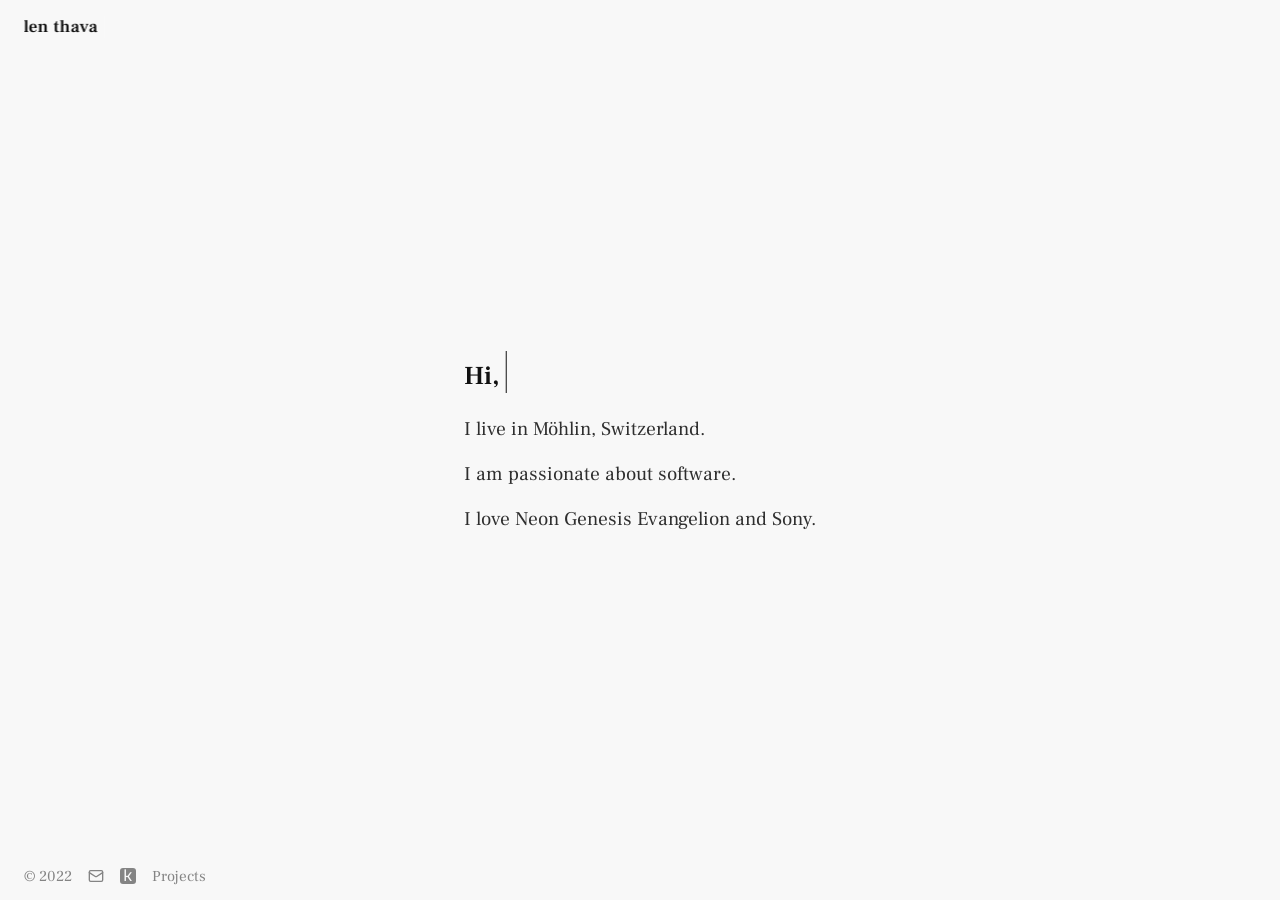
<file: index.html>
<!doctype html>
<html lang="en">
  <head>
    <meta charset="utf-8" />
    <meta name="viewport" content="width=device-width, initial-scale=1" />
    <title>Dehlen Thavarajah</title>
    <meta
      name="description"
      content="Hi, I’m dehlen. I live in Möhlin, Switzerland. I am passionate about software. I love Neon Genesis Evangelion and Sony."
    />
    <meta name="author" content="Dehlen Thavarajah" />
    <meta name="application-name" content="Dehlen Thavarajah" />
    <meta name="robots" content="index, follow, max-snippet:-1, max-image-preview:large" />
    <meta name="color-scheme" content="light" />
    <meta
      name="keywords"
      content="Dehlen Thavarajah, Len Thava, Len Thavarajah, Lenthava, Dehlen Thava, Dehlen Thava Rajah, Thava Rajah, Dehlen Thavaraja, Dehlen Thavrajah, Dehlen Tavarajah, Deheln Thavarajah, Dhelen Thavarajah, Dehlen Thavarjah, Thavarajah, Dehlen, Thava"
    />
    <meta name="theme-color" content="#f8f8f8" />
    <link rel="canonical" href="https://lenthava.com/" />
    <meta property="og:site_name" content="Dehlen Thavarajah" />
    <meta property="og:locale" content="en_US" />
    <meta property="og:type" content="website" />
    <meta property="og:title" content="Dehlen Thavarajah" />
    <meta property="og:url" content="https://lenthava.com/" />
    <meta
      property="og:description"
      content="Hi, I’m dehlen. I live in Möhlin, Switzerland. I am passionate about software. I love Neon Genesis Evangelion and Sony."
    />
    <meta name="twitter:title" content="Dehlen Thavarajah" />
    <meta
      name="twitter:description"
      content="Hi, I’m dehlen. I live in Möhlin, Switzerland. I am passionate about software. I love Neon Genesis Evangelion and Sony."
    />
    <meta name="twitter:card" content="summary" />
    <meta property="og:image" content="https://lenthava.com/icon-512.png?v=d125" />
    <meta property="og:image:width" content="512" />
    <meta property="og:image:height" content="512" />
    <meta property="og:image:alt" content="Dehlen Thavarajah icon" />
    <meta name="twitter:image" content="https://lenthava.com/icon-512.png?v=d125" />
    <meta name="twitter:image:alt" content="Dehlen Thavarajah icon" />
    <link rel="preload" href="fonts/frank-ruhl-libre-latin-400-normal.woff2" as="font" type="font/woff2" crossorigin />
    <link rel="preload" href="fonts/frank-ruhl-libre-latin-600-normal.woff2" as="font" type="font/woff2" crossorigin />
    <link rel="preload" href="fonts/jetbrains-mono-latin-400-normal.woff2" as="font" type="font/woff2" crossorigin />
    <link rel="shortcut icon" href="favicon.ico?v=d125" />
    <link rel="icon" href="favicon.ico?v=d125" sizes="any" />
    <link rel="icon" href="favicon-16x16.png?v=d125" type="image/png" sizes="16x16" />
    <link rel="icon" href="favicon-32x32.png?v=d125" type="image/png" sizes="32x32" />
    <link rel="icon" href="icon-48.png?v=d125" type="image/png" sizes="48x48" />
    <link rel="apple-touch-icon" sizes="180x180" href="apple-touch-icon.png?v=d125" />
    <link rel="mask-icon" href="safari-pinned-tab.svg?v=d125" color="#111111" />
    <link rel="manifest" href="site.webmanifest?v=d125" />
    <script type="application/ld+json">
      {
        "@context": "https://schema.org",
        "@graph": [
          {
            "@type": "Person",
            "@id": "https://lenthava.com/#person",
            "name": "Dehlen Thavarajah",
            "givenName": "Dehlen",
            "familyName": "Thavarajah",
            "additionalName": "Len Thava",
            "alternateName": [
              "Len Thava",
              "Len Thavarajah",
              "Len Thava Rajah",
              "Lenthava",
              "len thava",
              "lenthava",
              "Dehlen Thava",
              "Dehlen Thava Rajah",
              "Dehlen Thavaraja",
              "Dehlen Thavrajah",
              "Dehlen Thavraja",
              "Dehlen Thavarjah",
              "Dehlen Thavara",
              "Dehlen Tavarajah",
              "Dhelen Thavarajah",
              "Dehlan Thavarajah",
              "Thava Rajah",
              "Thava-Rajah",
              "Thavarajah",
              "D. Thavarajah",
              "Dehlen",
              "Thava",
              "Deheln Thavarajah",
              "dehlenthavarajah",
              "dehlen thavarajah"
            ],
            "url": "https://lenthava.com/",
            "sameAs": [
              "https://lenthava.com/"
            ],
            "email": "mailto:d@lenthava.com",
            "image": {
              "@type": "ImageObject",
              "url": "https://lenthava.com/icon-512.png?v=d125",
              "width": 512,
              "height": 512
            },
            "mainEntityOfPage": {
              "@id": "https://lenthava.com/#profile"
            },
            "homeLocation": {
              "@type": "Place",
              "name": "Möhlin, Switzerland"
            },
            "description": "Hi, I’m dehlen. I live in Möhlin, Switzerland. I am passionate about software. I love Neon Genesis Evangelion and Sony.",
            "knowsAbout": [
              "Software",
              "Artificial intelligence",
              "User experience",
              "Neon Genesis Evangelion",
              "Sony"
            ],
            "affiliation": {
              "@type": "Organization",
              "name": "kigex"
            }
          },
          {
            "@type": "ProfilePage",
            "@id": "https://lenthava.com/#profile",
            "url": "https://lenthava.com/",
            "name": "Dehlen Thavarajah",
            "alternateName": [
              "Len Thava",
              "Dehlen Thava",
              "Thava Rajah",
              "Lenthava"
            ],
            "description": "Hi, I’m dehlen. I live in Möhlin, Switzerland. I am passionate about software. I love Neon Genesis Evangelion and Sony.",
            "inLanguage": "en",
            "isPartOf": {
              "@id": "https://lenthava.com/#website"
            },
            "about": {
              "@id": "https://lenthava.com/#person"
            },
            "mainEntity": {
              "@id": "https://lenthava.com/#person"
            },
            "primaryImageOfPage": {
              "@type": "ImageObject",
              "url": "https://lenthava.com/icon-512.png?v=d125",
              "width": 512,
              "height": 512
            }
          },
          {
            "@type": "WebSite",
            "@id": "https://lenthava.com/#website",
            "url": "https://lenthava.com/",
            "name": "Dehlen Thavarajah",
            "alternateName": [
              "Len Thava",
              "Len Thavarajah",
              "Lenthava",
              "Dehlen Thava",
              "Dehlen Thava Rajah",
              "Thava Rajah",
              "Thavarajah",
              "Dehlen Thavaraja",
              "lenthava.com",
              "dehlenthavarajah.com"
            ],
            "inLanguage": "en",
            "publisher": {
              "@id": "https://lenthava.com/#person"
            }
          }
        ]
      }
    </script>
    <link rel="stylesheet" href="styles.css?v=d121" />
    <script src="brand.js?v=d117" defer></script>
  </head>
  <body>
    <header class="site-header">
      <h1>
        <a class="brand-link is-brand-faded is-brand-shifted" href="./" aria-label="Home" data-start-collapsed="true">
          <span class="brand-text" aria-hidden="true">
            <span class="brand-away brand-away-left"><span class="brand-letter">d</span><span class="brand-letter">e</span><span class="brand-letter">h</span></span><span class="brand-core"><span class="brand-keep brand-len">len</span><span class="brand-gap"> </span><span class="brand-keep">thava</span></span><span class="brand-away brand-away-right"><span class="brand-letter">r</span><span class="brand-letter">a</span><span class="brand-letter">j</span><span class="brand-letter">a</span><span class="brand-letter">h</span></span>
          </span>
        </a>
      </h1>
    </header>

    <main>
      <section class="content intro" aria-labelledby="intro-title" data-center-anchor="I love Neon Genesis Evangelion and Sony.">
        <h2 id="intro-title" class="typing-title" data-type-text="Hi, I&rsquo;m dehlen." aria-label="Hi, I&rsquo;m dehlen.">Hi, I&rsquo;m dehlen.</h2>
        <p>I live in Möhlin, Switzerland.</p>
        <p>I am passionate about software.</p>
        <p>I love Neon Genesis Evangelion and Sony.</p>
      </section>
    </main>

    <footer class="site-footer">
      <ul aria-label="Links">
        <li>
          <span class="footer-text footer-copyright">&copy; 2022</span>
        </li>
        <li>
          <a class="icon-link" href="mailto:d@lenthava.com" aria-label="Email Dehlen">
            <img src="mail.svg?v=m6" alt="" width="16" height="16" decoding="async" />
          </a>
        </li>
        <li>
          <a class="icon-link kigex-link" href="k/" aria-label="K">
            <span class="kigex-mark" aria-hidden="true">k</span>
          </a>
        </li>
        <li>
          <a class="footer-text-link" href="projects/">Projects</a>
        </li>
      </ul>
    </footer>
  </body>
</html>
</file>
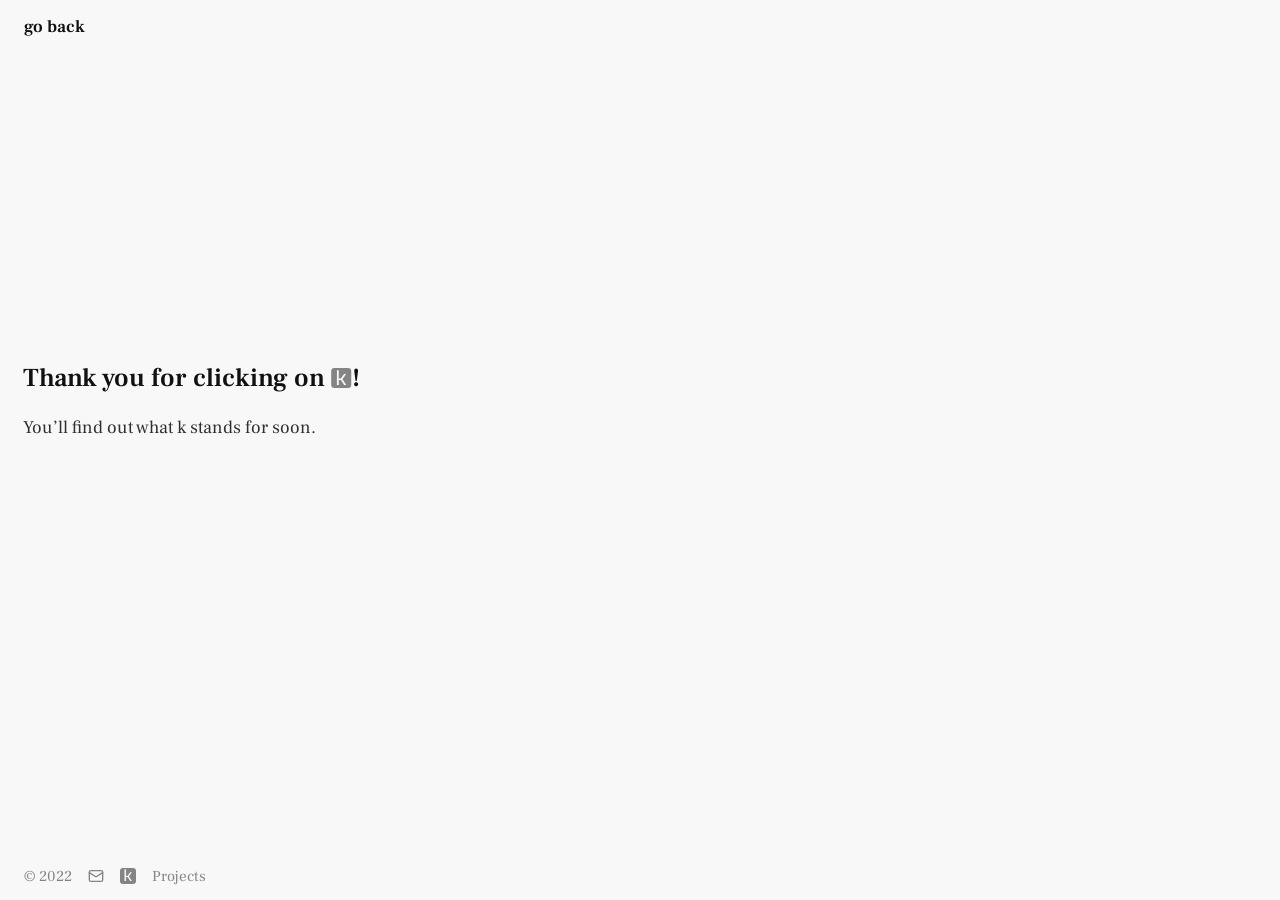
<file: k/index.html>
<!doctype html>
<html lang="en">
  <head>
    <meta charset="utf-8" />
    <meta name="viewport" content="width=device-width, initial-scale=1" />
    <title>K | Dehlen Thavarajah</title>
    <meta name="description" content="A note from Dehlen Thavarajah." />
    <meta name="author" content="Dehlen Thavarajah" />
    <meta name="robots" content="noindex, follow" />
    <meta name="color-scheme" content="light" />
    <meta name="theme-color" content="#f8f8f8" />
    <link rel="canonical" href="https://lenthava.com/k/" />
    <meta property="og:site_name" content="Dehlen Thavarajah" />
    <meta property="og:locale" content="en_US" />
    <meta property="og:type" content="website" />
    <meta property="og:title" content="K | Dehlen Thavarajah" />
    <meta property="og:url" content="https://lenthava.com/k/" />
    <meta property="og:description" content="A note from Dehlen Thavarajah." />
    <meta name="twitter:title" content="K | Dehlen Thavarajah" />
    <meta name="twitter:description" content="A note from Dehlen Thavarajah." />
    <meta name="twitter:card" content="summary" />
    <meta property="og:image" content="https://lenthava.com/icon-512.png?v=d125" />
    <meta property="og:image:width" content="512" />
    <meta property="og:image:height" content="512" />
    <meta property="og:image:alt" content="Dehlen Thavarajah icon" />
    <meta name="twitter:image" content="https://lenthava.com/icon-512.png?v=d125" />
    <meta name="twitter:image:alt" content="Dehlen Thavarajah icon" />
    <link rel="preload" href="../fonts/frank-ruhl-libre-latin-400-normal.woff2" as="font" type="font/woff2" crossorigin />
    <link rel="preload" href="../fonts/frank-ruhl-libre-latin-600-normal.woff2" as="font" type="font/woff2" crossorigin />
    <link rel="preload" href="../fonts/jetbrains-mono-latin-400-normal.woff2" as="font" type="font/woff2" crossorigin />
    <link rel="shortcut icon" href="../favicon.ico?v=d125" />
    <link rel="icon" href="../favicon.ico?v=d125" sizes="any" />
    <link rel="icon" href="../favicon-16x16.png?v=d125" type="image/png" sizes="16x16" />
    <link rel="icon" href="../favicon-32x32.png?v=d125" type="image/png" sizes="32x32" />
    <link rel="icon" href="../icon-48.png?v=d125" type="image/png" sizes="48x48" />
    <link rel="apple-touch-icon" sizes="180x180" href="../apple-touch-icon.png?v=d125" />
    <link rel="mask-icon" href="../safari-pinned-tab.svg?v=d125" color="#111111" />
    <link rel="manifest" href="../site.webmanifest?v=d125" />
    <link rel="stylesheet" href="../styles.css?v=d121" />
    <script src="../brand.js?v=d117" defer></script>
  </head>
  <body>
    <header class="site-header">
      <h1>
        <a class="back-link" href="../" aria-label="Go back home" data-static-home="true">go back</a>
      </h1>
    </header>

    <main class="secondary-main">
      <section class="content k-note" aria-labelledby="k-title" data-center-anchor="I love Neon Genesis Evangelion and Sony.">
        <h2 id="k-title" aria-label="Thank you for clicking on k!">Thank you for clicking on <span class="kigex-mark k-note-mark" aria-hidden="true">k</span><span class="k-note-bang" aria-hidden="true">!</span></h2>
        <p>You&rsquo;ll find out what k stands for soon.</p>
      </section>
    </main>

    <footer class="site-footer">
      <ul aria-label="Links">
        <li>
          <span class="footer-text footer-copyright">&copy; 2022</span>
        </li>
        <li>
          <a class="icon-link" href="mailto:d@lenthava.com" aria-label="Email Dehlen">
            <img src="../mail.svg?v=m6" alt="" width="16" height="16" decoding="async" />
          </a>
        </li>
        <li>
          <span class="icon-link kigex-link" role="img" aria-label="K" aria-current="page">
            <span class="kigex-mark" aria-hidden="true">k</span>
          </span>
        </li>
        <li>
          <a class="footer-text-link" href="../projects/">Projects</a>
        </li>
      </ul>
    </footer>
  </body>
</html>
</file>
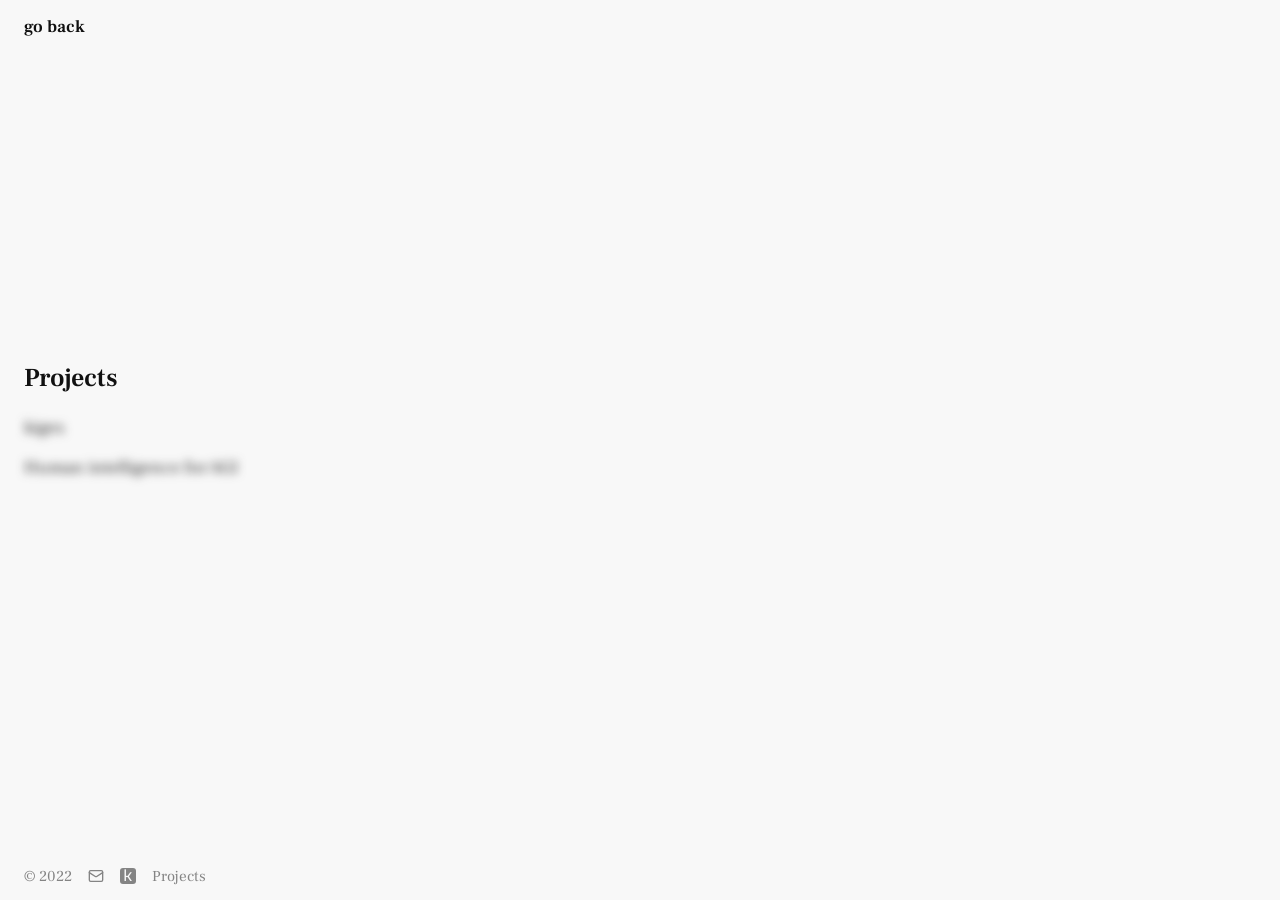
<file: projects/index.html>
<!doctype html>
<html lang="en">
  <head>
    <meta charset="utf-8" />
    <meta name="viewport" content="width=device-width, initial-scale=1" />
    <title>Projects | Dehlen Thavarajah</title>
    <meta name="description" content="Projects by Dehlen Thavarajah, also known as Len Thava." />
    <meta name="author" content="Dehlen Thavarajah" />
    <meta name="robots" content="index, follow, max-snippet:-1, max-image-preview:large" />
    <meta name="color-scheme" content="light" />
    <meta name="theme-color" content="#f8f8f8" />
    <link rel="canonical" href="https://lenthava.com/projects/" />
    <meta property="og:site_name" content="Dehlen Thavarajah" />
    <meta property="og:locale" content="en_US" />
    <meta property="og:type" content="website" />
    <meta property="og:title" content="Projects | Dehlen Thavarajah" />
    <meta property="og:url" content="https://lenthava.com/projects/" />
    <meta property="og:description" content="Projects by Dehlen Thavarajah, also known as Len Thava." />
    <meta name="twitter:title" content="Projects | Dehlen Thavarajah" />
    <meta name="twitter:description" content="Projects by Dehlen Thavarajah, also known as Len Thava." />
    <meta name="twitter:card" content="summary" />
    <meta property="og:image" content="https://lenthava.com/icon-512.png?v=d125" />
    <meta property="og:image:width" content="512" />
    <meta property="og:image:height" content="512" />
    <meta property="og:image:alt" content="Dehlen Thavarajah icon" />
    <meta name="twitter:image" content="https://lenthava.com/icon-512.png?v=d125" />
    <meta name="twitter:image:alt" content="Dehlen Thavarajah icon" />
    <link rel="preload" href="../fonts/frank-ruhl-libre-latin-400-normal.woff2" as="font" type="font/woff2" crossorigin />
    <link rel="preload" href="../fonts/frank-ruhl-libre-latin-600-normal.woff2" as="font" type="font/woff2" crossorigin />
    <link rel="preload" href="../fonts/jetbrains-mono-latin-400-normal.woff2" as="font" type="font/woff2" crossorigin />
    <link rel="shortcut icon" href="../favicon.ico?v=d125" />
    <link rel="icon" href="../favicon.ico?v=d125" sizes="any" />
    <link rel="icon" href="../favicon-16x16.png?v=d125" type="image/png" sizes="16x16" />
    <link rel="icon" href="../favicon-32x32.png?v=d125" type="image/png" sizes="32x32" />
    <link rel="icon" href="../icon-48.png?v=d125" type="image/png" sizes="48x48" />
    <link rel="apple-touch-icon" sizes="180x180" href="../apple-touch-icon.png?v=d125" />
    <link rel="mask-icon" href="../safari-pinned-tab.svg?v=d125" color="#111111" />
    <link rel="manifest" href="../site.webmanifest?v=d125" />
    <script type="application/ld+json">
      {
        "@context": "https://schema.org",
        "@type": "CollectionPage",
        "@id": "https://lenthava.com/projects/#webpage",
        "url": "https://lenthava.com/projects/",
        "name": "Projects | Dehlen Thavarajah",
        "description": "Projects by Dehlen Thavarajah, also known as Len Thava.",
        "inLanguage": "en",
        "isPartOf": {
          "@id": "https://lenthava.com/#website"
        },
        "about": {
          "@id": "https://lenthava.com/#person"
        },
        "mainEntity": {
          "@type": "CreativeWork",
          "name": "kigex",
          "description": "Human intelligence for AGI"
        }
      }
    </script>
    <link rel="stylesheet" href="../styles.css?v=d121" />
    <script src="../brand.js?v=d117" defer></script>
  </head>
  <body>
    <header class="site-header">
      <h1>
        <a class="back-link" href="../" aria-label="Go back home" data-static-home="true">go back</a>
      </h1>
    </header>

    <main class="secondary-main">
      <section class="content projects" aria-labelledby="projects-title" data-center-anchor="I love Neon Genesis Evangelion and Sony.">
        <h2 id="projects-title">Projects</h2>
        <!-- Curiosity is rewarded. -->
        <dl>
          <dt><span class="project-name">kigex</span></dt>
          <dd>Human intelligence for AGI</dd>
        </dl>
      </section>
    </main>

    <footer class="site-footer">
      <ul aria-label="Links">
        <li>
          <span class="footer-text footer-copyright">&copy; 2022</span>
        </li>
        <li>
          <a class="icon-link" href="mailto:d@lenthava.com" aria-label="Email Dehlen">
            <img src="../mail.svg?v=m6" alt="" width="16" height="16" decoding="async" />
          </a>
        </li>
        <li>
          <a class="icon-link kigex-link" href="../k/" aria-label="K">
            <span class="kigex-mark" aria-hidden="true">k</span>
          </a>
        </li>
        <li>
          <a class="footer-text-link" href="./" aria-current="page">Projects</a>
        </li>
      </ul>
    </footer>
  </body>
</html>
</file>
<file: styles.css>
@font-face {
  font-family: "Frank Ruhl Libre";
  src: url("fonts/frank-ruhl-libre-latin-400-normal.woff2") format("woff2");
  font-weight: 400;
  font-style: normal;
  font-display: block;
}

@font-face {
  font-family: "Frank Ruhl Libre";
  src: url("fonts/frank-ruhl-libre-latin-600-normal.woff2") format("woff2");
  font-weight: 600;
  font-style: normal;
  font-display: block;
}

@font-face {
  font-family: "JetBrains Mono";
  src: url("fonts/jetbrains-mono-latin-400-normal.woff2") format("woff2");
  font-weight: 400;
  font-style: normal;
  font-display: block;
}

:root {
  --page: #f8f8f8;
  --text: #2f2f2f;
  --strong: #111111;
  --underline: #cccccc;
  --edge: clamp(1rem, 4vw, 1.5rem);
  --main-block: 18.08em;
}

*,
*::before,
*::after {
  box-sizing: border-box;
}

html {
  min-height: 100%;
  background: var(--page);
  -webkit-tap-highlight-color: transparent;
}

body {
  min-height: 100vh;
  min-height: 100dvh;
  margin: 0;
  color: var(--text);
  background: var(--page);
  font-family: "Frank Ruhl Libre", Georgia, serif;
  font-size: 18px;
  line-height: 1.5rem;
}

a,
a:visited {
  color: var(--strong);
  text-decoration: underline;
  text-decoration-color: var(--underline);
  text-underline-offset: 0.2rem;
  -webkit-tap-highlight-color: transparent;
}

a:active,
button:active,
[role="button"]:active {
  background: transparent;
  box-shadow: none;
  text-shadow: none;
}

a:hover {
  text-decoration-color: var(--strong);
}

a:focus-visible {
  outline: 2px solid var(--strong);
  outline-offset: 4px;
}

b,
strong,
h1,
h2,
h3,
h4,
h5,
h6 {
  color: var(--strong);
  font-weight: 600;
}

.site-header,
.site-footer {
  position: fixed;
  left: 0;
  right: 0;
  z-index: 2;
  display: flex;
  align-items: center;
  padding: 1rem var(--edge);
}

.site-header {
  top: 0;
  justify-content: flex-start;
}

.site-header h1 {
  margin: 0;
  padding: 0;
  font-size: 1.08rem;
  line-height: 1.3;
}

.brand-link,
.brand-link:visited {
  --brand-core-shift: -1.48em;
  position: relative;
  display: inline-flex;
  width: 10.4em;
  height: 1.35em;
  align-items: baseline;
  color: var(--strong);
  text-decoration: none;
}

.brand-text {
  position: relative;
  display: inline-flex;
  align-items: baseline;
  white-space: nowrap;
  overflow: hidden;
  isolation: isolate;
}

.brand-away,
.brand-keep,
.brand-gap {
  display: inline-block;
  transform-origin: center;
}

.brand-away {
  position: relative;
  z-index: 1;
  display: inline-flex;
  overflow: visible;
  max-width: 4.2em;
  opacity: 1;
  transition: opacity 1600ms ease;
}

.brand-letter {
  display: inline-block;
  transform: translate3d(0, 0, 0);
  backface-visibility: hidden;
  transform-origin: center;
}

.brand-core {
  position: relative;
  z-index: 2;
  display: inline-flex;
  align-items: baseline;
  background: var(--page);
  transform: translate3d(0, 0, 0);
  transition: transform 2600ms cubic-bezier(0.42, 0, 0.18, 1);
  will-change: transform;
}

.brand-core::before {
  content: "";
  position: absolute;
  inset: -0.05em -0.42em -0.05em;
  z-index: -1;
  background: var(--page);
  opacity: 0;
  transition: opacity 500ms ease;
}

.brand-keep,
.brand-gap {
  position: relative;
  max-width: 5.2em;
  transform: none;
  transition: none;
}

.brand-gap {
  width: 0.28em;
  flex: 0 0 0.28em;
}

.brand-link.is-brand-faded .brand-away {
  opacity: 0;
}

.brand-link.is-brand-shifted .brand-core::before {
  opacity: 1;
}

.brand-link.is-brand-shifted .brand-core {
  transform: translate3d(var(--brand-core-shift, 0), 0, 0);
}

.back-link,
.back-link:visited {
  display: inline-flex;
  height: 1.35em;
  align-items: baseline;
  color: var(--strong);
  text-decoration: none;
  transition: none;
}

.back-link:hover,
.back-link:focus-visible {
  opacity: 1;
}

main {
  position: fixed;
  inset: 0;
  z-index: 1;
  width: 100%;
  max-width: none;
  margin: 0;
  padding: clamp(4.5rem, 12vh, 6rem) var(--edge);
  display: flex;
  align-items: center;
  justify-content: center;
  pointer-events: none;
}

.secondary-main {
  justify-content: flex-start;
}

.content {
  width: var(--main-block);
  max-width: calc(100vw - (2 * var(--edge)));
  font-size: 1.215rem;
  line-height: 1.8225rem;
  min-height: 9.92125em;
  text-align: left;
  transform: translateX(var(--anchor-shift, 0));
  pointer-events: auto;
}

.intro h2,
.projects h2,
.k-note h2 {
  margin: 0 0 1.25rem;
  display: inline-block;
  font-size: 1.62rem;
  line-height: 1.35;
}

.typing-title {
  min-height: 1.35em;
}

.projects h2,
.k-note h2 {
  min-height: 1.35em;
}

.typing-text {
  display: inline-block;
  min-width: var(--typing-width, auto);
}

.typing-letter {
  display: inline-block;
}

.typing-measure {
  position: fixed;
  left: 0;
  top: 0;
  visibility: hidden;
  white-space: nowrap;
  pointer-events: none;
}

.typing-caret {
  display: inline-block;
  position: relative;
  width: 0;
  height: 1.62em;
  margin: 0;
  background: transparent;
  transform: translate3d(0, 0, 0);
  transition: transform 1100ms cubic-bezier(0.42, 0, 0.18, 1);
  vertical-align: -0.34em;
}

.typing-caret::before {
  content: "";
  position: absolute;
  left: 0.04em;
  top: 0;
  width: 1px;
  height: 100%;
  background: currentColor;
}

.typing-caret.is-flashing {
  animation: caret-blink var(--caret-blink-duration, 1500ms) steps(1, end) var(--caret-blink-count, 2);
}

@keyframes caret-blink {
  0%,
  48% {
    opacity: 1;
  }

  49%,
  100% {
    opacity: 0;
  }
}

.intro {
  min-height: 9.92125em;
}

.intro p,
.projects dt,
.projects dd,
.k-note p {
  margin: 0 0 1rem;
  font-size: 1em;
  line-height: inherit;
}

.intro h2,
.intro p,
.projects dt,
.projects dd,
.k-note h2,
.k-note p {
  white-space: nowrap;
}

.projects dl {
  margin: 0;
}

.projects {
  min-height: 9.92125em;
  font-size: inherit;
  line-height: inherit;
  transform: none;
}

.projects h2,
.k-note h2 {
  font-size: 1.62rem;
}

.projects dl {
  filter: blur(5px);
  user-select: none;
}

.projects dt {
  color: var(--text);
}

.project-name {
  display: inline-block;
  line-height: inherit;
}

.projects dd {
  padding: 0;
  color: var(--text);
}

.k-note {
  min-height: 9.92125em;
  font-size: inherit;
  line-height: inherit;
}

.site-footer {
  bottom: 0;
  justify-content: flex-start;
  padding-bottom: max(1rem, env(safe-area-inset-bottom));
}

.site-footer ul {
  display: flex;
  align-items: center;
  flex-wrap: wrap;
  gap: 1rem;
  margin: 0;
  padding: 0;
  list-style: none;
}

.site-footer li {
  display: inline-flex;
  line-height: 0;
}

.icon-link {
  display: inline-flex;
  width: 16px;
  height: 16px;
  align-items: center;
  justify-content: center;
  text-decoration: none;
}

span.icon-link {
  cursor: default;
}

.icon-link:visited {
  text-decoration: none;
}

.footer-text,
.footer-text-link,
.footer-text-link:visited {
  display: inline-flex;
  height: 16px;
  align-items: center;
  color: var(--strong);
  font-size: 0.95rem;
  font-family: "Frank Ruhl Libre", Georgia, serif;
  line-height: 16px;
  opacity: 0.5;
  text-decoration: none;
  transition: opacity 160ms ease;
}

.icon-link img {
  width: 16px;
  height: 16px;
  opacity: 0.5;
  transition: opacity 160ms ease;
}

.kigex-mark {
  width: 16px;
  height: 16px;
  display: inline-grid;
  place-items: center;
  border-radius: 3px;
  background: var(--strong);
  color: var(--page);
  font-family: "JetBrains Mono", ui-monospace, SFMono-Regular, Menlo, monospace;
  font-size: 16px;
  font-weight: 400;
  line-height: 16px;
  opacity: 0.5;
  overflow: hidden;
  text-decoration: none;
  transition: opacity 160ms ease;
}

.kigex-mark.k-note-mark {
  width: 0.98em;
  height: 0.98em;
  margin: 0 0.015em 0 -0.015em;
  border-radius: 0.16em;
  font-size: 0.78em;
  font-family: "JetBrains Mono", ui-monospace, SFMono-Regular, Menlo, monospace;
  font-weight: 400;
  line-height: 1;
  opacity: 0.5;
  vertical-align: 0.025em;
}

.k-note-bang {
  display: inline-block;
  margin-left: 0.04em;
}

.icon-link:hover img,
.icon-link:focus-visible img,
.icon-link:hover .kigex-mark,
.icon-link:focus-visible .kigex-mark,
.footer-text-link:hover,
.footer-text-link:focus-visible {
  opacity: 1;
}

@media (max-width: 540px) {
  body {
    font-size: 17px;
  }

  .content {
    font-size: clamp(0.91rem, 4.25vw, 1rem);
    line-height: 1.5rem;
  }

  .intro h2,
  .projects h2,
  .k-note h2 {
    font-size: 1.5rem;
  }

  .projects,
  .k-note {
    width: calc(100vw - (2 * var(--edge)));
    min-height: 11.2475rem;
    font-size: clamp(0.91rem, 4.25vw, 1rem);
    line-height: 1.5rem;
    transform: none;
  }

  .projects h2,
  .k-note h2 {
    min-height: 1.665em;
  }

  main {
    padding-left: var(--edge);
    padding-right: var(--edge);
  }
}

@media (max-width: 360px) {
  :root {
    --edge: 0.5rem;
  }

  .k-note h2 {
    font-size: clamp(1.35rem, 7vw, 1.5rem);
  }
}

@media (max-height: 540px) {
  body {
    display: flex;
    flex-direction: column;
  }

  .site-header,
  .site-footer {
    position: static;
  }

  main {
    position: static;
    flex: 1;
    min-height: min(28rem, 100dvh);
    padding-top: 2rem;
    padding-bottom: 2rem;
  }
}

@media (prefers-reduced-motion: reduce) {
  *,
  *::before,
  *::after {
    animation-duration: 1ms !important;
    animation-iteration-count: 1 !important;
    scroll-behavior: auto !important;
    transition-duration: 1ms !important;
  }
}
</file>
